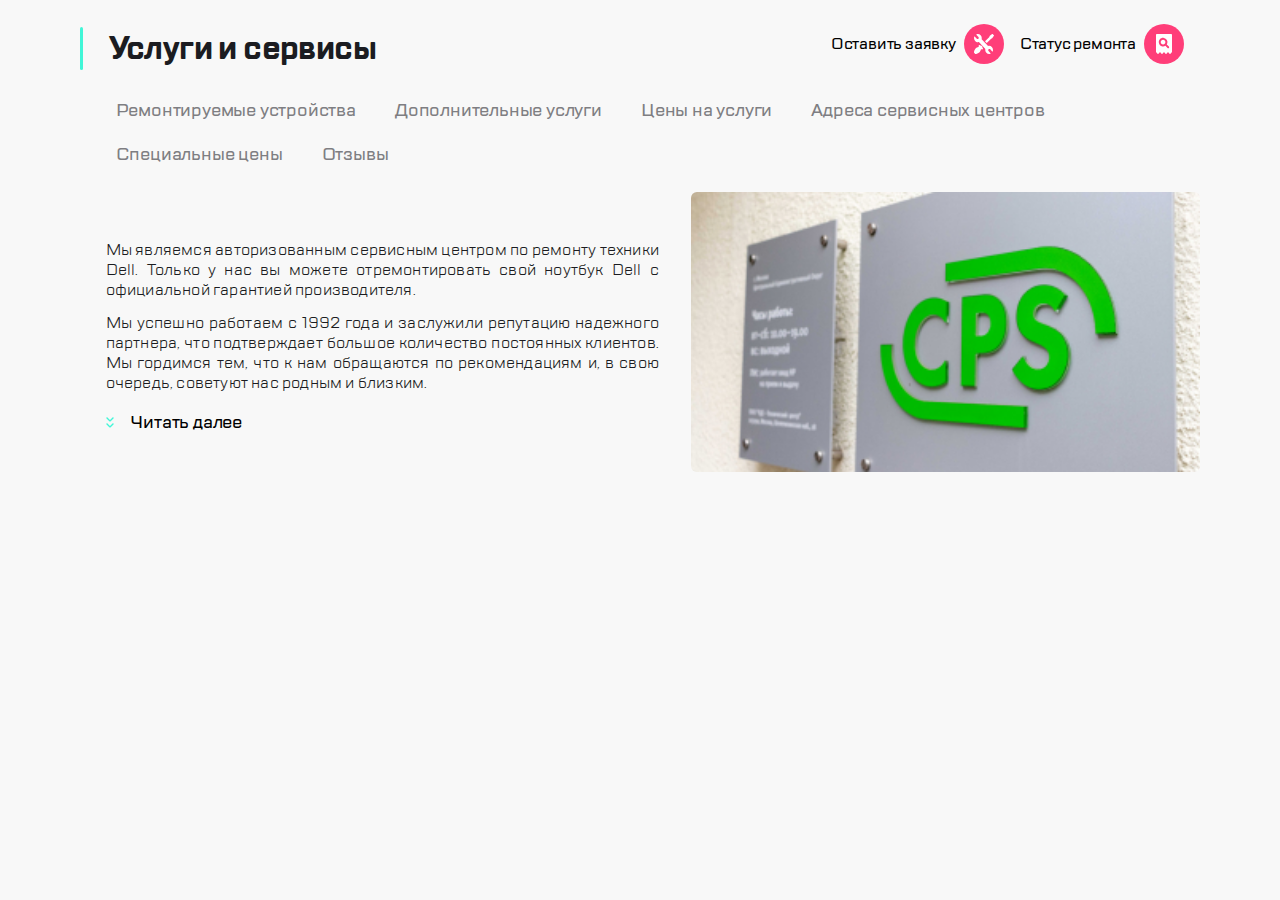
<file: index.html>
<!DOCTYPE html>
<html lang="ru">
  <head>
    <meta charset="UTF-8" />
    <meta http-equiv="X-UA-Compatible" content="IE=edge" />
    <meta name="viewport" content="width=device-width, initial-scale=1.0" />
    <title>Document</title>
    <link rel="stylesheet" href="css/style.css" />
  </head>
  <body>
    <div class="container">
      <header class="header">
        <ul class="menu">
          <li class="menu__first-ic">
            <button class="menu__ic">
              <span class="menu__ic-box">
                <img src="/img/header/ic-menu.svg" alt="Меню" />
              </span>
            </button>
          </li>
          <li class="menu__logo-container">
            <a href="#">
              <img class="menu__logo-img" src="/img/header/logo.svg" alt="Логотип" />
            </a>
          </li>
          <li class="menu__message">
            <button class="menu__ic">
              <span class="menu__ic-box">
                <img src="/img/header/ic-call.svg" alt="Звонок" />
              </span>
            </button>
            <button class="menu__ic">
              <span class="menu__ic-box">
                <img src="/img/header/ic-chat.svg" alt="Чат" />
              </span>
            </button>
            <button class="menu__ic">
              <span class="menu__ic-box">
                <img src="/img/header/ic-profile.svg" alt="Профиль" />
              </span>
            </button>
          </li>
          <li class="menu__order">
            <button class="menu__ic">
              <span class="menu__ic-text">Оставить заявку</span>
              <span class="menu__ic-box">
                <img src="/img/header/ic-repair.svg" alt="Оставить заявку" />
              </span>
            </button>
            <button class="menu__ic">
              <span class="menu__ic-text">Статус ремонта</span>
              <span class="menu__ic-box">
                <img
                  src="/img/header/ic-checkstatus.svg"
                  alt="Статус ремонта"
                />
              </span>
            </button>
          </li>
        </ul>
        <div class="title-container">
          <h1 class="title">Услуги и сервисы</h1>
        </div>
      </header>
      <nav class="slide-menu">
        <ul class="slide-menu__list">
          <li class="slide-menu__list-item">
            <a class="slide-menu__link" href="#"> Ремонтируемые устройства </a>
          </li>
          <li class="slide-menu__list-item">
            <a class="slide-menu__link" href="#"> Дополнительные услуги </a>
          </li>
          <li class="slide-menu__list-item">
            <a class="slide-menu__link" href="#"> Цены на услуги </a>
          </li>
          <li class="slide-menu__list-item">
            <a class="slide-menu__link" href="#"> Адреса сервисных центров </a>
          </li>
          <li class="slide-menu__list-item">
            <a class="slide-menu__link" href="#"> Специальные цены </a>
          </li>
          <li class="slide-menu__list-item">
            <a class="slide-menu__link" href="#"> Отзывы </a>
          </li>
        </ul>
      </nav>
      <main class="main">
        <section class="about">
          <div class="about__content">
            <div class="about__text">
              <p>
                Мы являемся авторизованным сервисным центром по ремонту техники
                Dell. Только у нас вы можете отремонтировать свой ноутбук Dell с
                официальной гарантией производителя.
              </p>
              <p>
                Мы успешно работаем с 1992 года и заслужили репутацию надежного
                партнера, что подтверждает большое количество постоянных
                клиентов. Мы гордимся тем, что к нам обращаются по рекомендациям
                и, в свою очередь, советуют нас родным и близким.
              </p>
            </div>
            <button class="about__button">
              <span
                ><img src="/img/main/about__button.svg" alt="Читать далее"
              /></span>
              <span>Читать далее</span>
            </button>
          </div>
          <div class="about__picture-container">
            <img
              src="/img/about/about__picture.jpg"
              alt="Фото компании"
              class="about__picture"
            />
          </div>
        </section>
      </main>
    </div>
  </body>
</html>
</file>
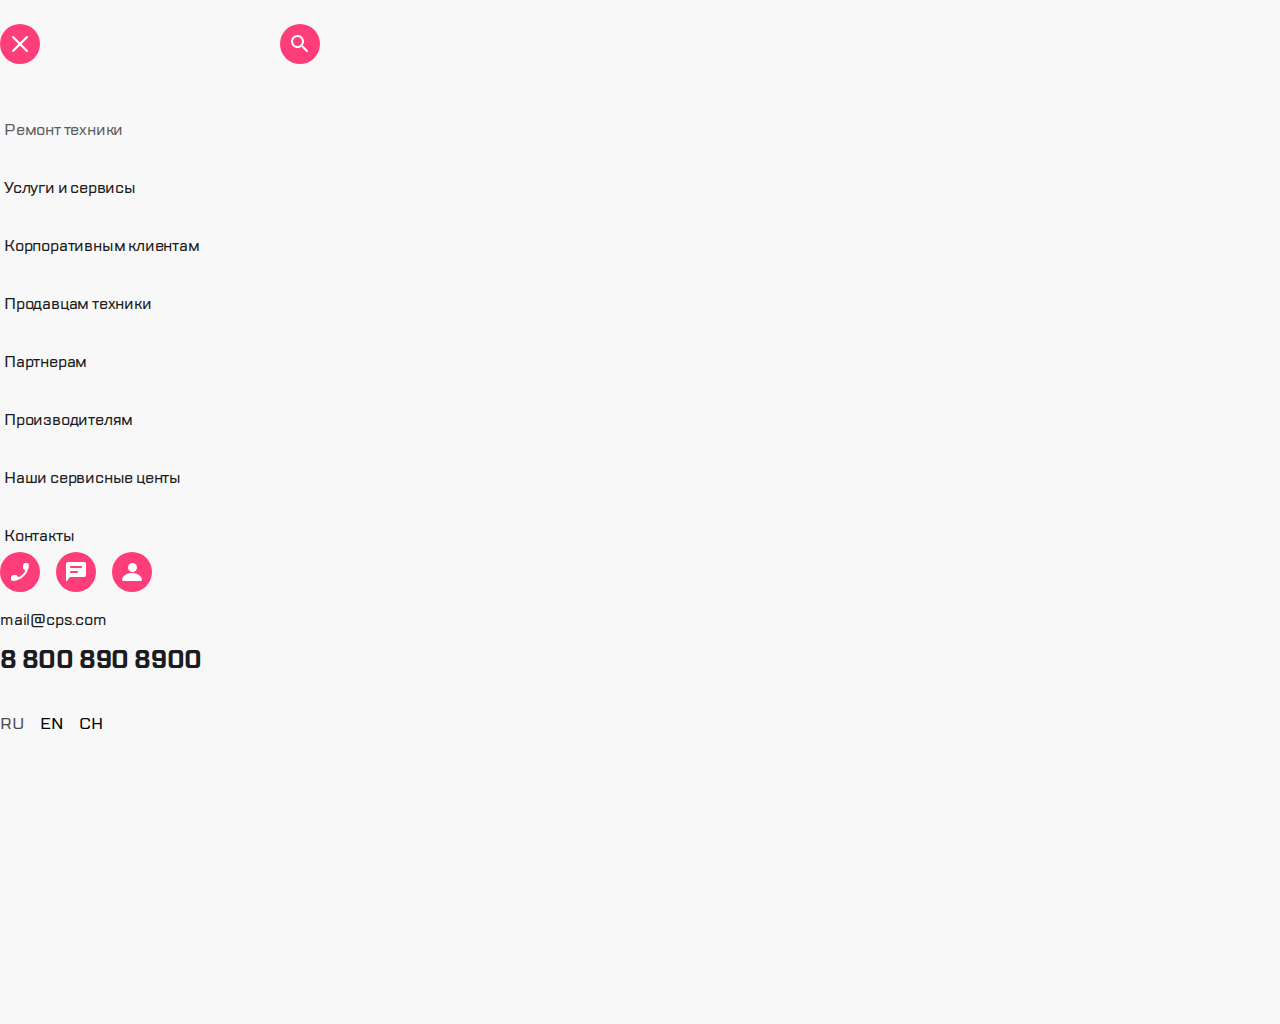
<file: menu.html>
<!DOCTYPE html>
<html lang="ru">
  <head>
    <meta charset="UTF-8" />
    <meta http-equiv="X-UA-Compatible" content="IE=edge" />
    <meta name="viewport" content="height=device-height, initial-scale=1.0" />
    <link rel="stylesheet" href="css/style.css" />
    <link rel="stylesheet" href="css/menu-style.css" />
    <title>Menu</title>
  </head>
  <body>
    <aside class="menu-container">
      <ul class="menu">
        <li class="menu__item">
          <button class="menu__ic">
            <span class="menu__ic-box">
              <img src="/img/header/ic-close.svg" alt="Закрыть" />
            </span>
          </button>
        </li>
        <li class="menu__logo-container menu__item">
          <a class="menu__logo" href="#">
            <img src="/img/header/logo.svg" alt="Логотип" />
          </a>
        </li>
        <li class="menu__item">
          <button class="menu__ic">
            <span class="menu__ic-box">
              <img src="/img/header/ic-search.svg" alt="Поиск" />
            </span>
          </button>
        </li>
      </ul>
      <nav class="categories">
        <ul class="categories__list">
          <li class="categories__list-item">
            <a href="#" class="categories__link active-link">Ремонт техники</a>
          </li>
          <li class="categories__list-item">
            <a href="#" class="categories__link">Услуги и сервисы</a>
          </li>
          <li class="categories__list-item">
            <a href="#" class="categories__link">Корпоративным клиентам</a>
          </li>
          <li class="categories__list-item">
            <a href="#" class="categories__link">Продавцам техники</a>
          </li>
          <li class="categories__list-item">
            <a href="#" class="categories__link">Партнерам</a>
          </li>
          <li class="categories__list-item">
            <a href="#" class="categories__link">Производителям</a>
          </li>
          <li class="categories__list-item">
            <a href="#" class="categories__link">Наши сервисные центы</a>
          </li>
          <li class="categories__list-item">
            <a href="#" class="categories__link">Контакты</a>
          </li>
        </ul>
      </nav>
      <div class="menu-footer">
        <ul class="contacts">
          <li class="menu__message">
            <button class="menu__ic">
              <span class="menu__ic-box">
                <img src="/img/header/ic-call.svg" alt="Звонок" />
              </span>
            </button>
            <button class="menu__ic">
              <span class="menu__ic-box">
                <img src="/img/header/ic-chat.svg" alt="Чат" />
              </span>
            </button>
            <button class="menu__ic">
              <span class="menu__ic-box">
                <img src="/img/header/ic-profile.svg" alt="Профиль" />
              </span>
            </button>
          </li>
          <li class="mail"><a href="#">mail@cps.com</a></li>
          <li class="phone"><a href="#">8 800 890 8900</a></li>
        </ul>
        <ul class="lang">
          <li><button class="lang__option ru active-lang">RU</button></li>
          <li><button class="lang__option eng">EN</button></li>
          <li><button class="lang__option ch">CH</button></li>
        </ul>
      </div>
    </aside>
  </body>
</html>
</file>
<file: css/style.css>
@font-face {
  font-family: "TT Lakes";
  src: url("/font/TTLakes-Regular.eot");
  src: local("@"),
    url("/font/TTLakes-Regular.eot?#iefix") format("embedded-opentype"),
    url("/font/TTLakes-Regular.woff") format("woff"),
    url("/font/TTLakes-Regular.ttf") format("truetype");
  font-weight: normal;
  font-style: normal;
}
@font-face {
  font-family: "TT Lakes";
  src: url("/font/TTLakes-Bold.eot");
  src: local("@"),
    url("/font/TTLakes-Bold.eot?#iefix") format("embedded-opentype"),
    url("/font/TTLakes-Bold.woff") format("woff"),
    url("/font/TTLakes-Bold.ttf") format("truetype");
  font-weight: bold;
  font-style: normal;
}
@font-face {
  font-family: "TT Lakes";
  src: url("/font/TTLakes-Medium.eot");
  src: local("@"),
    url("/font/TTLakes-Medium.eot?#iefix") format("embedded-opentype"),
    url("/font/TTLakes-Medium.woff") format("woff"),
    url("/font/TTLakes-Medium.ttf") format("truetype");
  font-weight: 300;
  font-style: normal;
}

html, body, div, span, a, img, dl, dt, h1, h2, h3, h4, h5, h6, p,
dd, ol, ul, li, article, aside, footer, header, nav {
  margin: 0;
	padding: 0;
	border: 0;
	font-size: 100%;
	font: inherit;
	vertical-align: baseline;
}

article, aside, footer, header, nav, section {
	display: block;
}

ol, ul {
	list-style: none;
}

a {
  text-decoration: none;
  color: inherit;
}

button {
  border: 0;
  margin: 0;
  padding: 0;
  background-color: transparent;
  font-family: "TT Lakes";
  font-size: inherit;
}

body {
  font-family: "TT Lakes";
  font-weight: normal;
  font-size: 14px;
  line-height: 18px;
  background-color: #f8f8f8;
  color: #1b1c21;
}

.hidden {
  display: none;
}

.container {
  max-width: 1120px;
  margin: 0 auto;
}

/*-----Шапка-----*/

.menu {
  background-color: white;
  border-bottom: 1px solid #d9fff5;
  height: 88px;
  display: flex;
  justify-content: space-between;
  align-items: center;
}

.menu__logo-container {
  flex-grow: 1;
}

.menu__logo-img {
  width: 97px;
  height: 100%;
  
}

.menu__first-ic {
  margin-left: 1.2em;
  margin-right: 1.2em;
}

.menu__ic {
  display: flex;
  justify-content: center;
  align-items: center;
  gap: 8px;
}

.menu__ic-box {
  width: 40px;
  height: 40px;
  border-radius: 50%;
  background-color: #ff3e79;
  display: flex;
  justify-content: center;
  align-items: center;
}

.menu__ic:hover {
  cursor: pointer;
}

.menu__ic-text {
  display: none;
  font-weight: 300;
  line-height: 24px;
  letter-spacing: -0.2px;
}

.menu__order {
  display: flex;
  align-items: center;
  gap: 1em;
  margin-right: 1em;
}

.menu__order::before {
  content: "";
  display: inline-block;
  position: relative;
  height: 32px;
  right: 0.4em;
  border-left: 2px solid #eaeaea;
  border-radius: 1px;
}

.menu__message {
  display: none;
}

@media (min-width: 720px) {
  body {
    font-size: 16px;
    line-height: 19px;
  }

  .menu__message {
    display: flex;
    gap: 1em;
    margin-right: 1.8em;
  }
}

@media (min-width: 1120px) {
  body {
    font-size: 16px;
    line-height: 20px;
  }

  .header {
    display: flex;
    flex-direction: row-reverse;
    justify-content: space-between;
  }

  .menu {
    background-color: transparent;
    border: none;
  }

  .menu__first-ic, .menu__logo-container,
  .menu__message {
    display: none;
  }

  .menu__ic-text {
    display: inline;
  }

  .menu__order::before {
    border: none;
  }
}

/*-----Основное содержание-----*/

.main {
  display: flex;
  flex-direction: column;
}

.title-container {
  margin-top: 1em;
  margin-bottom: 0.8em;
}

.title {
  line-height: 40px;
  font-size: 2em;
  font-weight: bold;
  letter-spacing: -0.6px;
}

.title::before {
  content: " ";
  margin-right: 0.8em;
  height: 40px;
  border-right: 3px solid #41f6d7;
  border-radius: 2px;
}

.slide-menu {
  box-sizing: border-box;
}

.slide-menu__list {
  margin-left: 1em;
  display: flex;
  overflow-x: scroll;
}

.slide-menu__list::-webkit-scrollbar {
  background-color: #f8f8f8;
}

.slide-menu__list-item {
  white-space: nowrap;
}

.slide-menu__link {
  display: inline-block;
  font-size: 1.1em;
  font-weight: 300;
  line-height: 24px;
  letter-spacing: -0.2px;
  color: #7e7e82;
  padding: 8px 1em;
  border: 2px solid transparent;
}

.slide-menu__link:hover {
  background-color: #ffffff;
  border: 2px solid #b8ffec;
  border-radius: 6px;
}

.about {
  display: flex;
  flex-direction: column;
  align-items: center;
}

.about__content {
  display: flex;
  flex-direction: column;
  gap: 0.6em;
  margin-left: 1.2em;
  margin-right: 1.2em;
}

.about__text {
  display: flex;
  flex-direction: column;
  gap: 0.8em;
  height: 85px;
  overflow: hidden;
  letter-spacing: 0.2px;
  text-align: justify;
}

.about__button {
  display: flex;
  justify-content: space-between;
  border: none;
  background-color: transparent;
  font-family: "TT Lakes";
  font-weight: 300;
  font-size: 1.1em;
  line-height: 24px;
  letter-spacing: -0.2px;
  width: 7.75em;
}

.about__button:hover {
  cursor: pointer;
}

.about__picture-container {
  display: flex;
  justify-content: center;
  margin: 1.6em;
  width: 100%;
}

.about__picture {
  object-fit: contain;
}

@media (min-width: 720px) {
  .about {
    flex-direction: row;
  }

  .about__content {
    margin-right: 0;
    margin-left: 1.6em;
  }

  .about__text {
    height: 125px;
  }

  .about__picture-container {
    margin-top: 1em;
    height: 208px;
  }

  .about__picture {
    border-radius: 6px;
  }
}

@media (min-width: 1120px) {
  .title-container {
    margin-top: 1.8em;
    margin-bottom: 1.2em;
  }

  .slide-menu__list {
    flex-wrap: wrap;
    overflow:hidden;
  }

  .about__text {
    height: 160px;
  }

  .about__picture-container {
    margin-right: 0;
    margin-left: 2em;
    height: 280px;
  }
}
</file>
<file: css/menu-style.css>
body {
    width: 320px;
    height: 1024px;
    float: left;
    font-size: 16px;
    line-height: 24px;
    letter-spacing: -0.2px;

}

.container {
    background-color: white;
    display: flex;
    flex-direction: column;
    height: 100%;
    padding-left: 24px;
    padding-right: 24px;
    padding-bottom: 32px;
}

.footer {
    margin-top: auto;
}

.menu {
    border: none;
}

.menu__close {
    margin-right: 1.1em;
}

.categories__list {
    margin-top: 26px;
    display: flex;
    flex-direction: column;
    gap: 26px
}

.categories__list-item {
    font-weight: 300;
    
}

.categories__link {
    display: block;
    padding: 4px;
}

.categories__link:hover, .lang__option:hover {
    cursor: pointer;
    opacity: 0.7;
    transition-duration: 0.5s;
}

.active-link, .active-lang {
    position: relative;
    opacity: 0.7;
}

.active-link::before {
  content: " ";
  position: absolute;
  top: 0;
  left: -23px;
  background-image: url(/img/header/highlight.svg);
  height: 32px;
  width: 4px;
}

.contacts {
    display: flex;
    flex-direction: column;
    gap: 1em;
}

.menu__message {
    display: flex;
    gap: 1em;
}

.mail {
    font-weight: 300;
}

.phone {
    font-size: 24px;
    font-weight: 600;
}

.lang {
    display: flex;
    margin-top: 40px;
    gap: 1em;
}

.lang__option {
    font-weight: 300;
}
</file>
